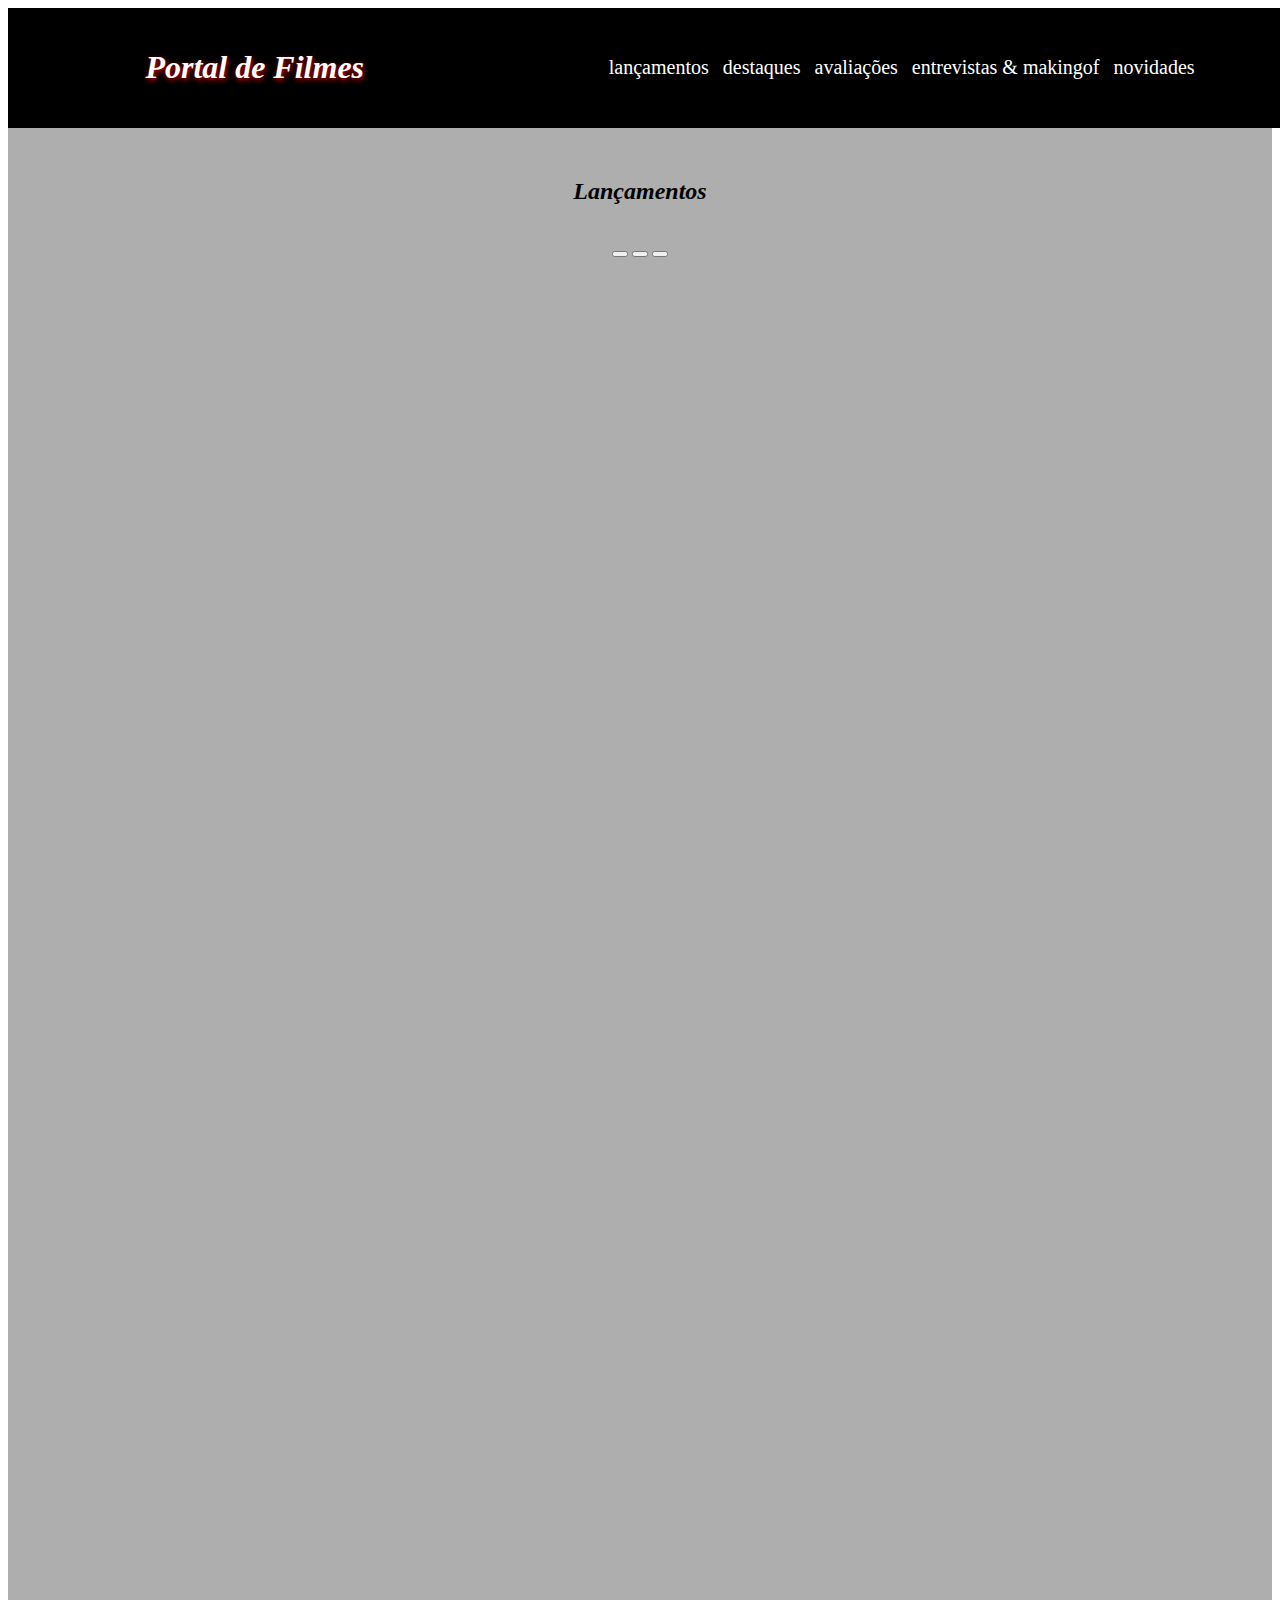
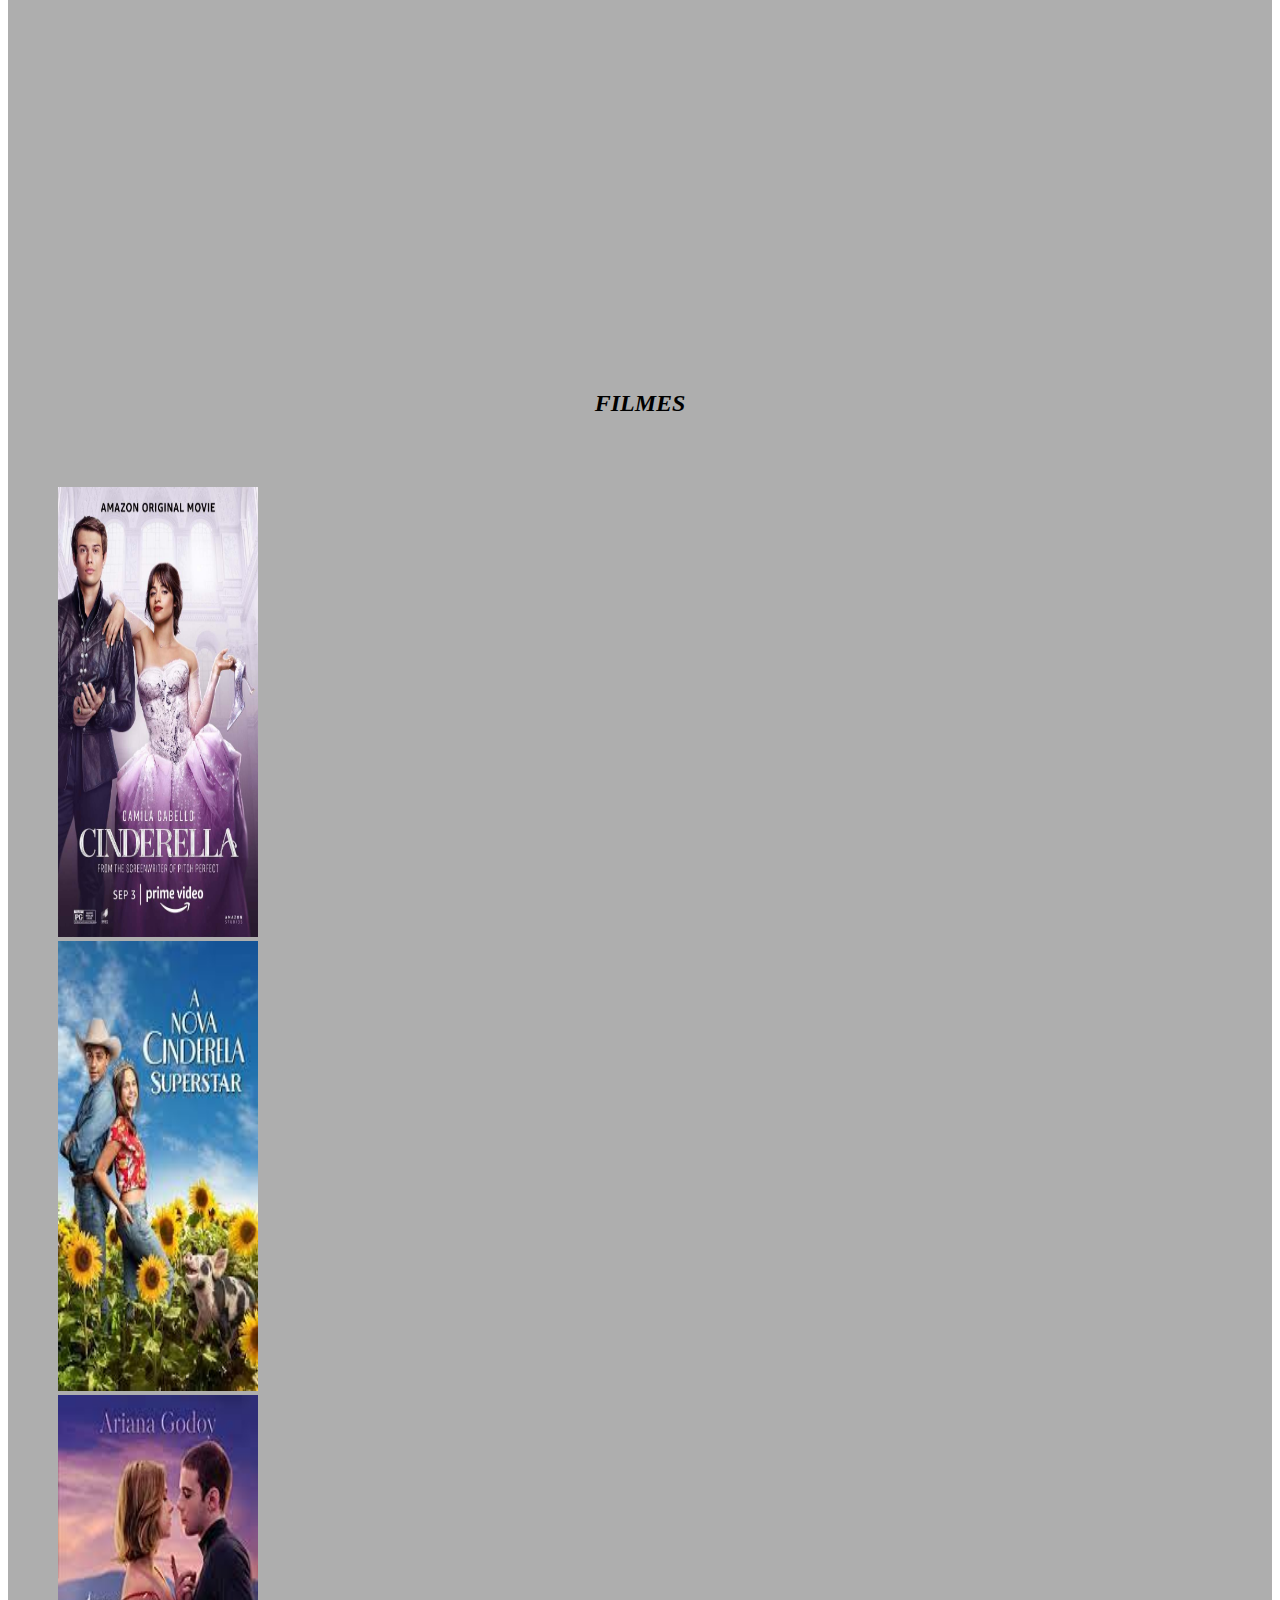
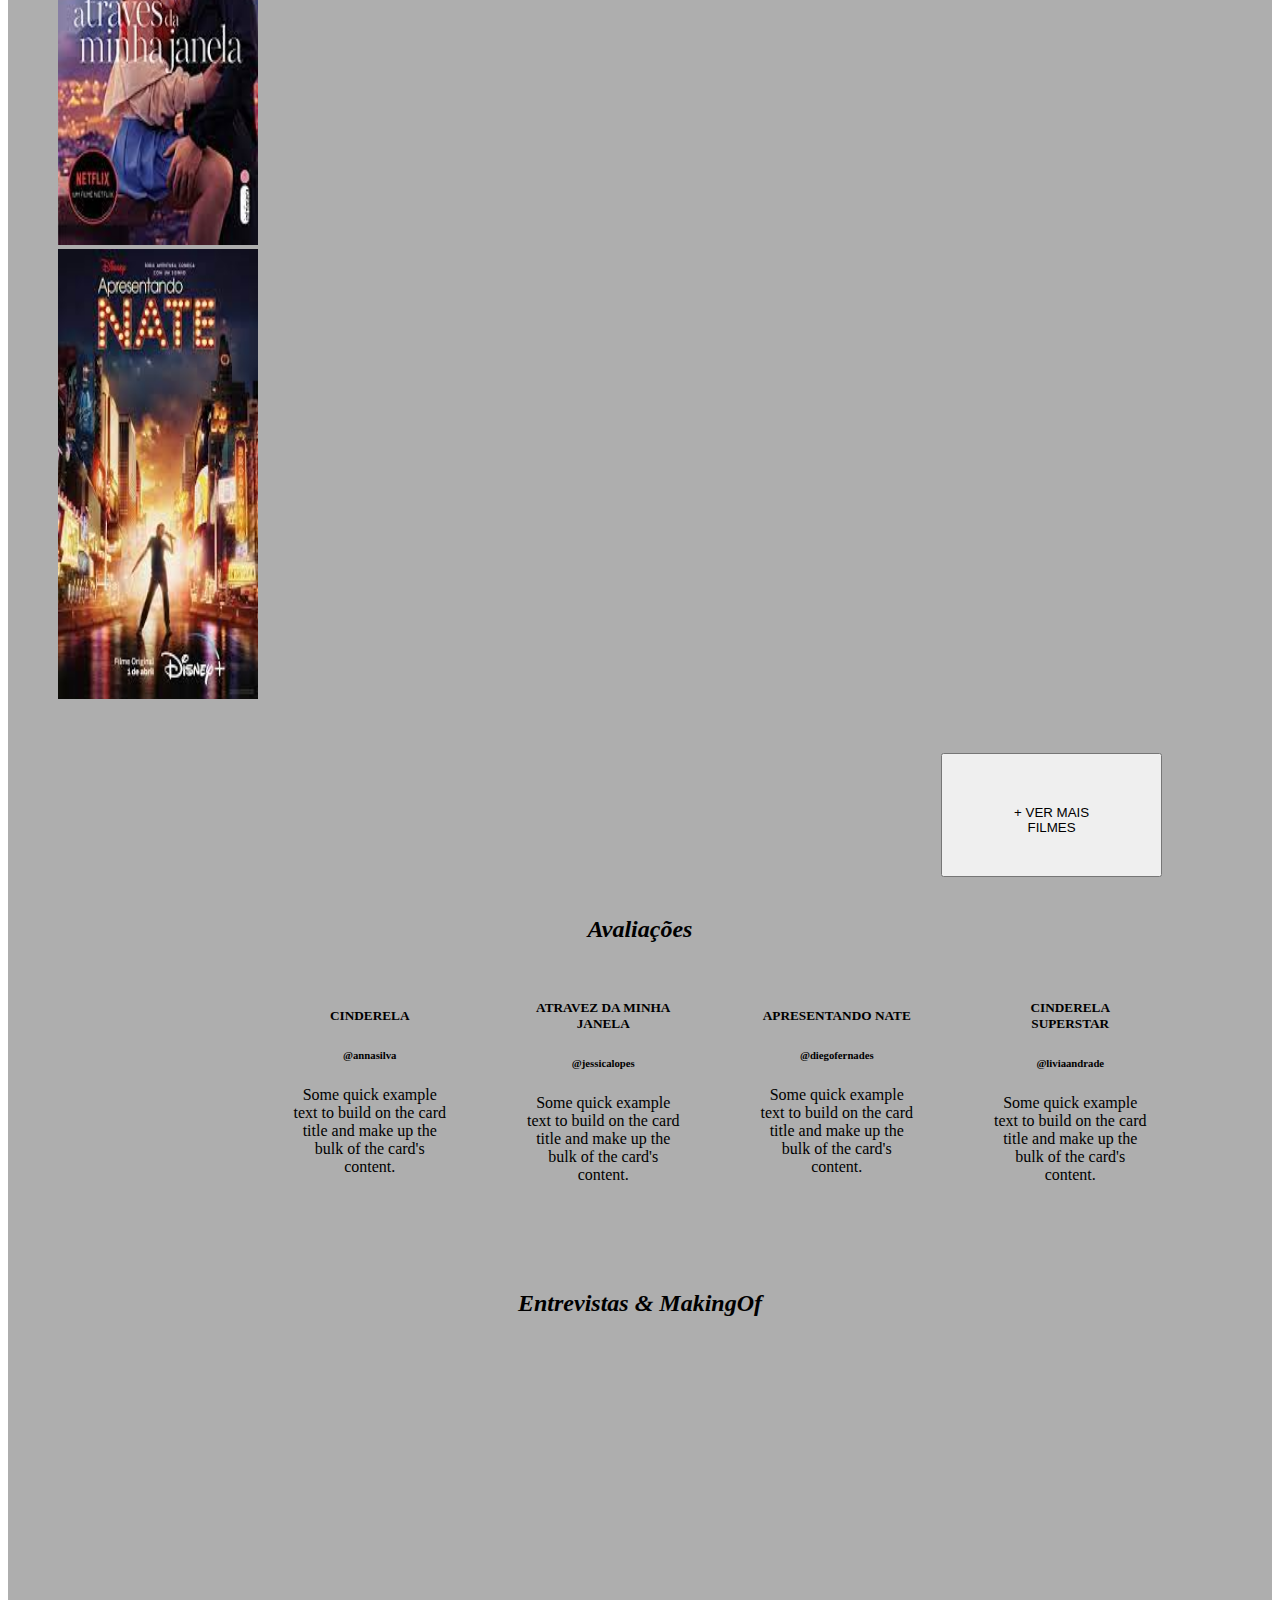
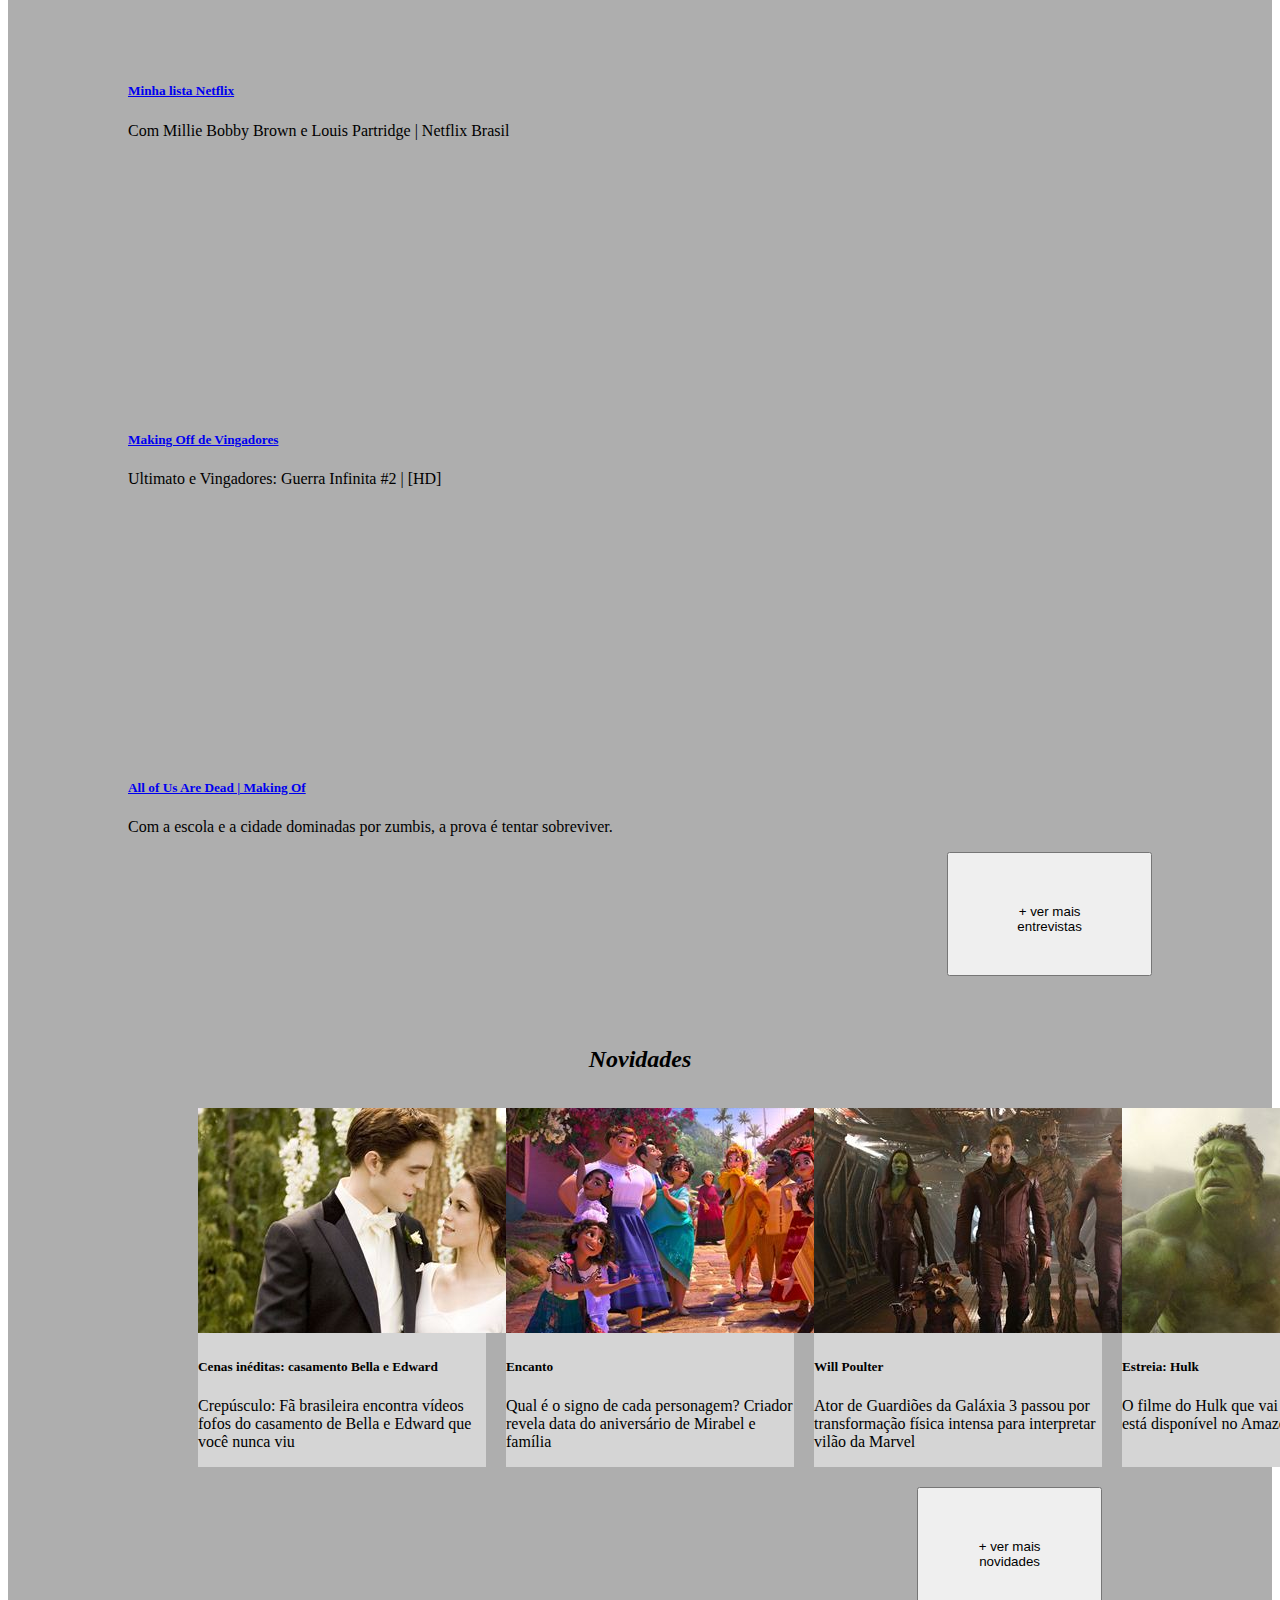
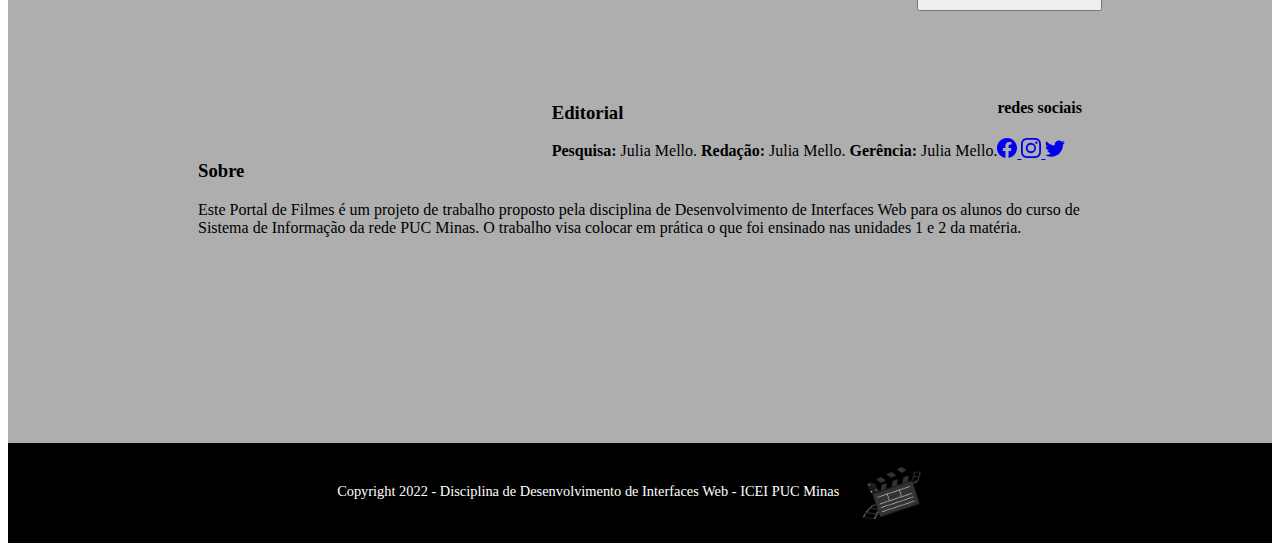
<file: PORTAL - API - JULIA/Portal-Julia/Portal/index.html>
<!DOCTYPE html>
<html lang="pt-br">
<head>
    <meta charset="UTF-8">
    <meta http-equiv="X-UA-Compatible" content="IE=edge">
    <meta name="viewport" content="width=device-width, initial-scale=1.0">
    <link rel="stylesheet" href="estilo.css">
    <link href="https://cdn.jsdelivr.net/npm/bootstrap@5.1.3/dist/css/bootstrap.min.css" rel="stylesheet" integrity="sha384-1BmE4kWBq78iYhFldvKuhfTAU6auU8tT94WrHftjDbrCEXSU1oBoqyl2QvZ6jIW3" crossorigin="anonymous">
    <title>Portal de Filmes</title>
</head>
<body>
  <header class="cabecalho">

  <!--RESPONSIVO-->

<div class="responsivemenu">
  <div class="collapse" id="navbarToggleExternalContent">
    <div class="bg-dark p-4">
      <nav class="nav nav-pills flex-column flex-sm-row">
        <a class="flex-sm-fill text-sm-center nav-link" href="#lançamentos">lançamentos</a>
        <a class="flex-sm-fill text-sm-center nav-link" href="#destaques">destaques</a>
        <a class="flex-sm-fill text-sm-center nav-link" href="#avaliações">avaliações</a>
        <a class="flex-sm-fill text-sm-center nav-link" href="#entrevistas-&-makingof">entrevistas & makingof</a>
        <a class="flex-sm-fill text-sm-center nav-link" href="#novidades">novidades</a>
      </nav>
    </div>
  </div>
  <nav class="navbar navbar-dark" >
    <div class="container-fluid">
      <button class="navbar-toggler" type="button" data-bs-toggle="collapse" data-bs-target="#navbarToggleExternalContent" aria-controls="navbarToggleExternalContent" aria-expanded="false" aria-label="Toggle navigation">
        <span class="navbar-toggler-icon"></span>
      </button>
    </div>
  </nav>
</div>
  <h1 class="titulozinho" style="color:#fff; text-shadow: rgb(224, 2, 2) 1px 2px 5px;"><i>Portal de Filmes</i></h1>

  <!--FIM RESPONSIVO-->

    <h1  class="nomezinho" style="color:#fff; text-shadow: rgb(224, 2, 2) 1px 2px 5px;"><i>Portal de Filmes</i></h1>
    <div class="menu">
      <nav class="nav nav-pills flex-column flex-sm-row">
        <a class="flex-sm-fill text-sm-center nav-link" href="#lançamentos">lançamentos</a>
        <a class="flex-sm-fill text-sm-center nav-link" href="#destaques">destaques</a>
        <a class="flex-sm-fill text-sm-center nav-link" href="#avaliações">avaliações</a>
        <a class="flex-sm-fill text-sm-center nav-link" href="#entrevistas-&-makingof">entrevistas & makingof</a>
        <a class="flex-sm-fill text-sm-center nav-link" href="#novidades">novidades</a>
      </nav>
    </div>

  </header>

  <main class="corpo">
      <div class="col-12">

        <!--COLUNAS CARROSEL-->
        <div class="row area-lançamentos">
          <h2 align="center" class="lancTitle"><i>Lançamentos</i></h2>
            <div class="carrossel" align="center">
            <div id="carouselExampleIndicators" class="carousel slide" data-bs-ride="carousel">
              <div class="carousel-indicators">
                <button type="button" data-bs-target="#carouselExampleIndicators" data-bs-slide-to="0" class="active" aria-current="true" aria-label="Slide 1"></button>
                <button type="button" data-bs-target="#carouselExampleIndicators" data-bs-slide-to="1" aria-label="Slide 2"></button>
                <button type="button" data-bs-target="#carouselExampleIndicators" data-bs-slide-to="2" aria-label="Slide 3"></button>
              </div>
              <div class="carousel-inner">
                <div class="carousel-item active">
                  <iframe width="1200" height="550" src="https://www.youtube.com/embed/DB9-hN0s3r8" title="YouTube video player" frameborder="0" allow="accelerometer; autoplay; clipboard-write; encrypted-media; gyroscope; picture-in-picture" allowfullscreen></iframe>
                </div>
                <div class="carousel-item">
                  <iframe width="1200" height="550" src="https://www.youtube.com/embed/EclncoIrcHc" title="YouTube video player" frameborder="0" allow="accelerometer; autoplay; clipboard-write; encrypted-media; gyroscope; picture-in-picture" allowfullscreen></iframe>
                </div>
                <div class="carousel-item">
                  <iframe width="1200" height="550" src="https://www.youtube.com/embed/ezjLr7uL90k" title="YouTube video player" frameborder="0" allow="accelerometer; autoplay; clipboard-write; encrypted-media; gyroscope; picture-in-picture" allowfullscreen></iframe>
                </div>
              </div>
              </button>
            </div>
          </div>


          <div class="carrossel-responsivo" align="center">
            <div id="carouselExampleIndicators" class="carousel slide" data-bs-ride="carousel">
              <div class="carousel-indicators">
                <button type="button" data-bs-target="#carouselExampleIndicators" data-bs-slide-to="0" class="active" aria-current="true" aria-label="Slide 1"></button>
                <button type="button" data-bs-target="#carouselExampleIndicators" data-bs-slide-to="1" aria-label="Slide 2"></button>
                <button type="button" data-bs-target="#carouselExampleIndicators" data-bs-slide-to="2" aria-label="Slide 3"></button>
              </div>
              <div class="carousel-inner">
                <div class="carousel-item active">
                  <iframe width="350" height="250" src="https://www.youtube.com/embed/DB9-hN0s3r8" title="YouTube video player" frameborder="0" allow="accelerometer; autoplay; clipboard-write; encrypted-media; gyroscope; picture-in-picture" allowfullscreen></iframe>
                </div>
                <div class="carousel-item">
                  <iframe width="350" height="250" src="https://www.youtube.com/embed/EclncoIrcHc" title="YouTube video player" frameborder="0" allow="accelerometer; autoplay; clipboard-write; encrypted-media; gyroscope; picture-in-picture" allowfullscreen></iframe>
                </div>
                <div class="carousel-item">
                  <iframe width="350" height="250" src="https://www.youtube.com/embed/ezjLr7uL90k" title="YouTube video player" frameborder="0" allow="accelerometer; autoplay; clipboard-write; encrypted-media; gyroscope; picture-in-picture" allowfullscreen></iframe>
                </div>
              </div>
              </button>
            </div>
          </div>

          </div>
        </div>

        <!--CARD DE DESTAQUES-->

        <div class="destaques">
        <h2 align="center"><i>FILMES</i></h2>

        <div class="row area-destaques">
          <div class="col-12 col-sm-12 col-md-6 col-lg-3">
            <div class="card">
              <img src="Filmes/cinderela.jpg" class="card-img-top" alt="destaques1" width="200" height="450">
            </div>
          </div>

          <div class="col-12 col-sm-12 col-md-6 col-lg-3">
            <div class="card">
              <img src="Filmes/superstar destaque.jpg" class="card-img-top" alt="destaques2" width="200" height="450">
            </div>
          </div>

          <div class="col-12 col-sm-12 col-md-6 col-lg-3">
            <div class="card">
              <img src="Filmes/atraves da janela.jpg" class="card-img-top" alt="destaques3" width="200" height="450">
            </div>
          </div>

          <div class="col-12 col-sm-12 col-md-6 col-lg-3">
            <div class="card">
              <img src="Filmes/nate.jpg" class="card-img-top" alt="destaques4" width="200" height="450">
            </div>
          </div>
        <div class="botão-api">
        <a  href="api.html" ><button type="button" class="btn btn-outline-dark"> + VER MAIS FILMES </button></a>
      </div>
      

      <div class="avaliaçoes">
        <h2 align="center" class="lancTitle"><i>Avaliações</i></h2>

        <div class="cardAV">
          <div class="cardAV" style="width: 18rem;">
            <div class="card-body">
              <h5 class="card-title" align="center">CINDERELA</h5>
              <h6 class="card-subtitle mb-2 text-muted" align="center">@annasilva</h6>
              <p class="card-text" align="center">Some quick example text to build on the card title and make up the bulk of the card's content.</p>
            </div>
          </div>
  
          <div class="cardAV" style="width: 18rem;">
            <div class="card-body">
              <h5 class="card-title" align="center">ATRAVEZ DA MINHA JANELA</h5>
              <h6 class="card-subtitle mb-2 text-muted" align="center">@jessicalopes</h6>
              <p class="card-text" align="center">Some quick example text to build on the card title and make up the bulk of the card's content.</p>
            </div>
          </div>
  
          <div class="cardAV" style="width: 18rem;">
            <div class="card-body">
              <h5 class="card-title" align="center">APRESENTANDO NATE</h5>
              <h6 class="card-subtitle mb-2 text-muted" align="center">@diegofernades</h6>
              <p class="card-text" align="center">Some quick example text to build on the card title and make up the bulk of the card's content.</p>
            </div>
          </div>

          <div class="cardAV" style="width: 18rem;">
            <div class="card-body">
              <h5 class="card-title" align="center">CINDERELA SUPERSTAR</h5>
              <h6 class="card-subtitle mb-2 text-muted" align="center">@liviaandrade</h6>
              <p class="card-text" align="center">Some quick example text to build on the card title and make up the bulk of the card's content.</p>
            </div>
          </div>
        </div>
      </div>


      <div class="entrevistas">
        <h2 align="center"><i>Entrevistas & MakingOf</i></h2>

        <div class="row entrevista_area">

          <div class="col-12 col-sm-12 col-md-6 col-lg-4">
            <div class="col-12">
              <div class="card5">
                <iframe width="350" height="250" src="https://www.youtube.com/embed/9g9Q9lq3M-A" title="YouTube video player" frameborder="0" allow="accelerometer; autoplay; clipboard-write; encrypted-media; gyroscope; picture-in-picture" allowfullscreen></iframe>
                <div class="card-body">
                 <a href="https://www.youtube.com/embed/9g9Q9lq3M-A" ><h5 class="card-title">Minha lista Netflix</h5></a>
                  <p class="card-text">Com Millie Bobby Brown e Louis Partridge | Netflix Brasil</p>
                </div>
              </div>
            </div>
          </div>

          <div class="col-12 col-sm-12 col-md-6 col-lg-4">
            <div class="col-12">
              <div class="card6">
                <iframe width="350" height="250" src="https://www.youtube.com/embed/0PfH-Zqxq9g" title="YouTube video player" frameborder="0" allow="accelerometer; autoplay; clipboard-write; encrypted-media; gyroscope; picture-in-picture" allowfullscreen></iframe>
                <div class="card-body">
                  <a href="https://www.youtube.com/embed/0PfH-Zqxq9g" ><h5 class="card-title">Making Off de Vingadores</h5></a>
                  <p class="card-text">Ultimato e Vingadores: Guerra Infinita #2 | [HD]</p>
                </div>
              </div>
            </div>
          </div>

          <div class="col-12 col-sm-12 col-md-6 col-lg-4">
            <div class="col-12">
              <div class="card7">
                <iframe width="350" height="250" src="https://www.youtube.com/embed/Tcxc8vdG9-A" title="YouTube video player" frameborder="0" allow="accelerometer; autoplay; clipboard-write; encrypted-media; gyroscope; picture-in-picture" allowfullscreen></iframe>
                <div class="card-body">
                  <a href="https://www.youtube.com/embed/Tcxc8vdG9-A" ><h5 class="card-title">All of Us Are Dead | Making Of</h5></a>
                  <p class="card-text">Com a escola e a cidade dominadas por zumbis, a prova é tentar sobreviver.</p>
                </div>
              </div>
            </div>
          </div>

        <div>
        <button type="button" class="btn btn-outline-dark">+ ver mais entrevistas</button>
      </div>

      <div class="area-novidades">
        <h2 align="center" class="lancTitle"><i>Novidades</i></h2>
        <div class="novidades">
        <div class="cardN" style="width: 18rem; background-color: rgb(213, 213, 213);">
          <img src="Filmes/NOT1.jpg" class="card-img-top" alt="...">
          <div class="card-body">
            <h5 class="card-title">Cenas inéditas: casamento Bella e Edward</h5>
            <p class="card-text">Crepúsculo: Fã brasileira encontra vídeos fofos do casamento de Bella e Edward que você nunca viu</p>
          </div>
        </div>

        <div class="cardN" style="width: 18rem; background-color: rgb(213, 213, 213);" >
          <img src="Filmes/4681024.png-c_400_225_x-f_jpg-q_x-xxyxx.jpg" class="card-img-top" alt="...">
          <div class="card-body">
            <h5 class="card-title">Encanto</h5>
            <p class="card-text">Qual é o signo de cada personagem? Criador revela data do aniversário de Mirabel e família</p>
          </div>
        </div>

        <div class="cardN" style="width: 18rem; background-color: rgb(213, 213, 213);">
          <img src="Filmes/NOT3.jpg" class="card-img-top" alt="...">
          <div class="card-body">
            <h5 class="card-title">Will Poulter</h5>
            <p class="card-text">Ator de Guardiões da Galáxia 3 passou por transformação física intensa para interpretar vilão da Marvel</p>
          </div>
        </div>

        <div class="cardN" style="width: 18rem; background-color: rgb(213, 213, 213);">
          <img src="Filmes/NOT2.jpg" class="card-img-top" alt="...">
          <div class="card-body">
            <h5 class="card-title">Estreia: Hulk</h5>
            <p class="card-text">O filme do Hulk que vai te fazer chorar já está disponível no Amazon Prime Video</p>
          </div>
        </div>
      </div>

      <div>
        <button type="button" class="btn btn-outline-dark">+ ver mais novidades</button>
      </div>

      </div>

      <div class="novidade-responsive">
        <div class="cardN" style="width: 25rem;  height:25rem ;background-color: rgb(213, 213, 213);">
          <img src="Filmes/NOT1.jpg" class="card-img-top" alt="...">
          <div class="card-body">
            <h5 class="card-title">Cenas inéditas: casamento Bella e Edward</h5>
            <p class="card-text">Crepúsculo: Fã brasileira encontra vídeos fofos do casamento de Bella e Edward que você nunca viu</p>
          </div>
        </div>

        <div class="cardN" style="width: 25rem; height:25rem ; background-color: rgb(213, 213, 213);" >
          <img src="Filmes/4681024.png-c_400_225_x-f_jpg-q_x-xxyxx.jpg" class="card-img-top" alt="...">
          <div class="card-body">
            <h5 class="card-title">Encanto</h5>
            <p class="card-text">Qual é o signo de cada personagem? Criador revela data do aniversário de Mirabel e família</p>
          </div>
        </div>

        <div class="cardN" style="width: 25rem; height:25rem ; background-color: rgb(213, 213, 213);">
          <img src="Filmes/NOT3.jpg" class="card-img-top" alt="...">
          <div class="card-body">
            <h5 class="card-title">Will Poulter</h5>
            <p class="card-text">Ator de Guardiões da Galáxia 3 passou por transformação física intensa para interpretar vilão da Marvel</p>
          </div>
        </div>

        <div class="cardN" style="width: 25rem; height:25rem ; background-color: rgb(213, 213, 213);">
          <img src="Filmes/NOT2.jpg" class="card-img-top" alt="...">
          <div class="card-body">
            <h5 class="card-title">Estreia: Hulk</h5>
            <p class="card-text">O filme do Hulk que vai te fazer chorar já está disponível no Amazon Prime Video</p>
          </div>
        </div>

      </div>

      <div class="final">
      <div class="sobre">
        <h3>Sobre</h3>
          <div class="col-12 col-sm-12 col-md-6 col-lg-4">
            <p class="card-text">Este Portal de Filmes é um projeto de trabalho proposto pela disciplina de Desenvolvimento de Interfaces Web para os alunos do curso de Sistema de Informação da rede PUC Minas. O trabalho visa colocar em prática o que foi ensinado nas unidades 1 e 2 da matéria.</p>
          </div>
        </div>

        <div class="infos">
          <div class="editorial">
            <h3>Editorial</h3>
            <div class="col-12 col-sm-12 col-md-6 col-lg-4">
            <p><strong>Pesquisa:</strong> Julia Mello. <strong>Redação:</strong> Julia Mello. <strong>Gerência:</strong> Julia Mello.</p>
            </div>
          </div>

        <div class="redes">
          <h4>redes sociais</h4>
          <div class="col-12 col-sm-12 col-md-6 col-lg-4">
            <div class="redes-icons">
            <a href="https://www.pucminas.br/"><svg xmlns="http://www.w3.org/2000/svg" width="20" height="20" fill="currentColor" class="bi bi-facebook" viewBox="0 0 16 16">
              <path d="M16 8.049c0-4.446-3.582-8.05-8-8.05C3.58 0-.002 3.603-.002 8.05c0 4.017 2.926 7.347 6.75 7.951v-5.625h-2.03V8.05H6.75V6.275c0-2.017 1.195-3.131 3.022-3.131.876 0 1.791.157 1.791.157v1.98h-1.009c-.993 0-1.303.621-1.303 1.258v1.51h2.218l-.354 2.326H9.25V16c3.824-.604 6.75-3.934 6.75-7.951z"/>
            </svg>
          </a>
  
            <a href="https://www.pucminas.br/"><svg xmlns="http://www.w3.org/2000/svg" width="20" height="20" fill="currentColor" class="bi bi-instagram" viewBox="0 0 16 16">
              <path d="M8 0C5.829 0 5.556.01 4.703.048 3.85.088 3.269.222 2.76.42a3.917 3.917 0 0 0-1.417.923A3.927 3.927 0 0 0 .42 2.76C.222 3.268.087 3.85.048 4.7.01 5.555 0 5.827 0 8.001c0 2.172.01 2.444.048 3.297.04.852.174 1.433.372 1.942.205.526.478.972.923 1.417.444.445.89.719 1.416.923.51.198 1.09.333 1.942.372C5.555 15.99 5.827 16 8 16s2.444-.01 3.298-.048c.851-.04 1.434-.174 1.943-.372a3.916 3.916 0 0 0 1.416-.923c.445-.445.718-.891.923-1.417.197-.509.332-1.09.372-1.942C15.99 10.445 16 10.173 16 8s-.01-2.445-.048-3.299c-.04-.851-.175-1.433-.372-1.941a3.926 3.926 0 0 0-.923-1.417A3.911 3.911 0 0 0 13.24.42c-.51-.198-1.092-.333-1.943-.372C10.443.01 10.172 0 7.998 0h.003zm-.717 1.442h.718c2.136 0 2.389.007 3.232.046.78.035 1.204.166 1.486.275.373.145.64.319.92.599.28.28.453.546.598.92.11.281.24.705.275 1.485.039.843.047 1.096.047 3.231s-.008 2.389-.047 3.232c-.035.78-.166 1.203-.275 1.485a2.47 2.47 0 0 1-.599.919c-.28.28-.546.453-.92.598-.28.11-.704.24-1.485.276-.843.038-1.096.047-3.232.047s-2.39-.009-3.233-.047c-.78-.036-1.203-.166-1.485-.276a2.478 2.478 0 0 1-.92-.598 2.48 2.48 0 0 1-.6-.92c-.109-.281-.24-.705-.275-1.485-.038-.843-.046-1.096-.046-3.233 0-2.136.008-2.388.046-3.231.036-.78.166-1.204.276-1.486.145-.373.319-.64.599-.92.28-.28.546-.453.92-.598.282-.11.705-.24 1.485-.276.738-.034 1.024-.044 2.515-.045v.002zm4.988 1.328a.96.96 0 1 0 0 1.92.96.96 0 0 0 0-1.92zm-4.27 1.122a4.109 4.109 0 1 0 0 8.217 4.109 4.109 0 0 0 0-8.217zm0 1.441a2.667 2.667 0 1 1 0 5.334 2.667 2.667 0 0 1 0-5.334z"/>
            </svg>
          </a>
  
            <a href="https://www.pucminas.br/"><svg xmlns="http://www.w3.org/2000/svg" width="20" height="20" fill="currentColor" class="bi bi-twitter" viewBox="0 0 16 16">
              <path d="M5.026 15c6.038 0 9.341-5.003 9.341-9.334 0-.14 0-.282-.006-.422A6.685 6.685 0 0 0 16 3.542a6.658 6.658 0 0 1-1.889.518 3.301 3.301 0 0 0 1.447-1.817 6.533 6.533 0 0 1-2.087.793A3.286 3.286 0 0 0 7.875 6.03a9.325 9.325 0 0 1-6.767-3.429 3.289 3.289 0 0 0 1.018 4.382A3.323 3.323 0 0 1 .64 6.575v.045a3.288 3.288 0 0 0 2.632 3.218 3.203 3.203 0 0 1-.865.115 3.23 3.23 0 0 1-.614-.057 3.283 3.283 0 0 0 3.067 2.277A6.588 6.588 0 0 1 .78 13.58a6.32 6.32 0 0 1-.78-.045A9.344 9.344 0 0 0 5.026 15z"/>
            </svg>
            </a>
          </div>
          </div>
      </div>

    </div>
  </div>

  </main>

  <footer class="C1">
      <div class="footer_area">
        Copyright 2022 - Disciplina de Desenvolvimento de Interfaces Web - ICEI PUC Minas
        <a href="https://www.pucminas.br/"><img src="Filmes/Cica_ccexpress.png" class="logotipo_footer"></a>
      </div>
  </footer>

    <script src="https://cdn.jsdelivr.net/npm/bootstrap@5.1.3/dist/js/bootstrap.bundle.min.js" integrity="sha384-ka7Sk0Gln4gmtz2MlQnikT1wXgYsOg+OMhuP+IlRH9sENBO0LRn5q+8nbTov4+1p" crossorigin="anonymous"></script>
    <script src="https://cdn.jsdelivr.net/npm/@popperjs/core@2.10.2/dist/umd/popper.min.js" integrity="sha384-7+zCNj/IqJ95wo16oMtfsKbZ9ccEh31eOz1HGyDuCQ6wgnyJNSYdrPa03rtR1zdB" crossorigin="anonymous"></script>
    <script src="https://cdn.jsdelivr.net/npm/bootstrap@5.1.3/dist/js/bootstrap.min.js" integrity="sha384-QJHtvGhmr9XOIpI6YVutG+2QOK9T+ZnN4kzFN1RtK3zEFEIsxhlmWl5/YESvpZ13" crossorigin="anonymous"></script>

</body>
</html>
</file>
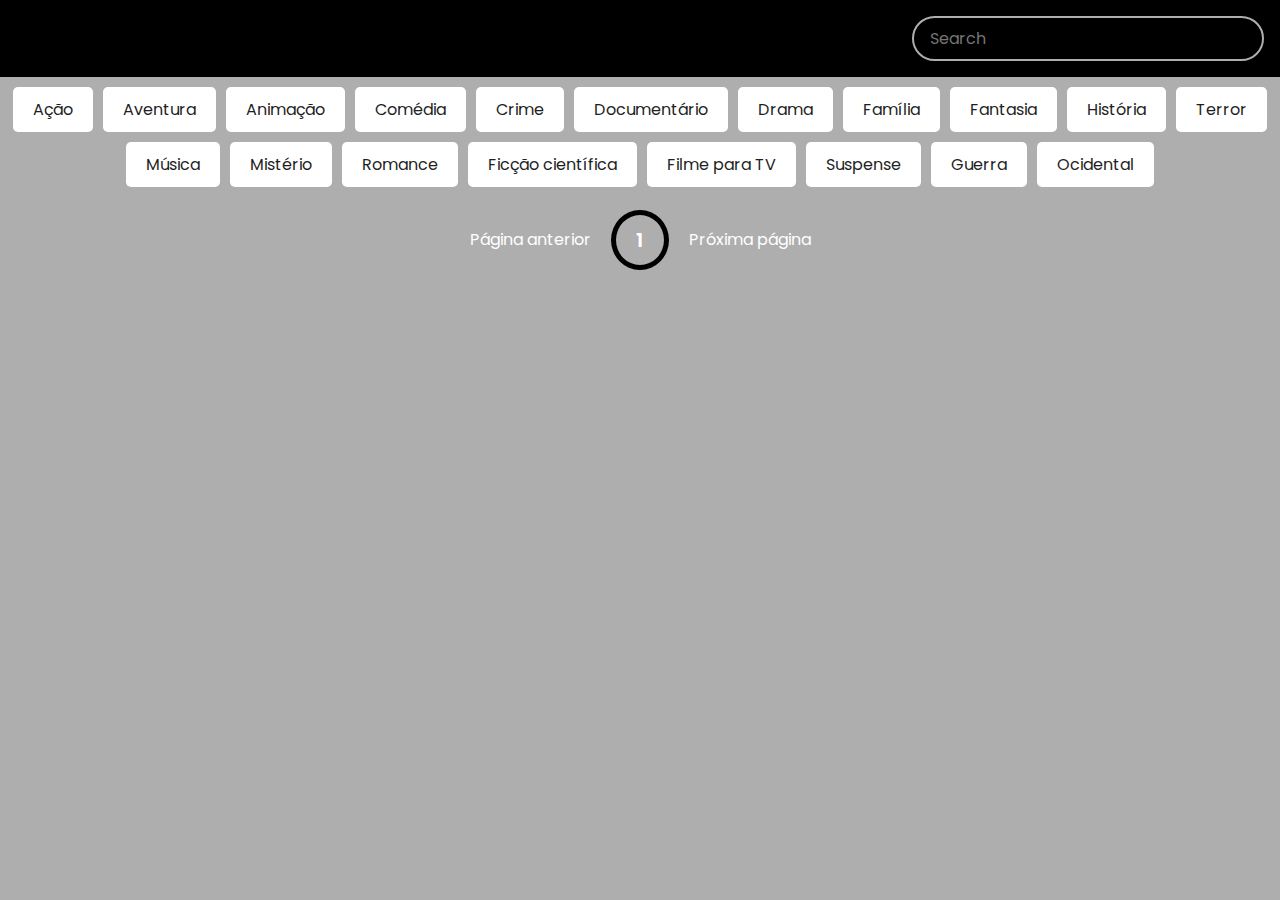
<file: PORTAL - API - JULIA/Portal-Julia/Portal/api.html>
<!DOCTYPE html>
<html lang="pt-br">
<head>
    <meta charset="UTF-8">
    <meta name="viewport" content="width=device-width, initial-scale=1.0">
    <link rel="stylesheet" href="api.css">
    <title>Movie App</title>
</head>
<body>
    
    <header>
        <form  id="form">
            <input type="text" placeholder="Search" id="search" class="search">
        </form>
    </header>
    <div id="tags"></div>
    <div id="myNav" class="overlay">

        <!-- Button to close the overlay navigation -->
        <a href="javascript:void(0)" class="closebtn" onclick="closeNav()">&times;</a>
      
        <!-- Overlay content -->
        <div class="overlay-content" id="overlay-content"></div>
        
        <a href="javascript:void(0)" class="arrow left-arrow" id="left-arrow">&#8656;</a> 
        
        <a href="javascript:void(0)" class="arrow right-arrow" id="right-arrow" >&#8658;</a>

      </div>
    <main id="main"></main>
    <div class="pagination">
        <div class="page" id="prev">Página anterior</div>
        <div class="current" id="current">1</div>
        <div class="page" id="next">Próxima página</div>

    </div>

    <script src="script.js"></script>
</body>
</html>
</file>
<file: PORTAL - API - JULIA/Portal-Julia/Portal/estilo.css>
/*INICIO DO CABEÇALHO*/
.cabecalho{
        background-color: rgb(0, 0, 0);
        width: 100%;
        display: flex;
        justify-content: space-around;
        padding: 20px 0;
        align-items: center;
        padding-left: 30px;
        
}
.menu nav a{
        font-size: 20px;
        text-decoration: none;
        color: white;
        padding-left: 10px;
}
.menu nav{
        padding-left: 20px;
}

/*FIM DO CABEÇALHO*/


/*INICIO CONTEUDO*/
.corpo{
        background-color: rgb(174, 174, 174);
}
.cardAV{
        display: flex;
        align-items: center;
        padding-left: 80px;
}
.main_area{
        margin-bottom: 20px;
}
.main h2{
        font-family: Georgia, 'Times New Roman', Times, serif;
        font-size: 40px;
        margin-top: 15px;
        font-style: italic;

}
.destaques{
        padding-top: 20px;
}
.btn{
        padding: 50px;
        padding-bottom: 40px;
        margin-left: 80%;
}
.botão-api{
        padding-top: 50px;
        padding-right: 60px;
}
.area-lançamentos{
        padding: 30px;
}
.lancTitle{
        padding-bottom: 15px;
}
.area-destaques{
        padding: 50px;
}
.avaliaçoes{
        padding: 70px;
        padding-top: 15px; 
        margin: 5px;
        align-items: center;
}
.botoes-avaliaçoes{
        float: right;
}
.botoes-entrevistas{
        padding: 10px;
        margin-left: 77%;
}
.entrevista_area{
        padding: 70px;
}
.area-novidades{
        padding: 50px;
        padding-bottom: 60px;
}
.novidades{
        display: flex;
        padding-bottom: 20px;
}
.cardN{
        margin-left: 20px;

}
.infos{
        display: flex;float: right; margin-top: -240px;
}
.redes{
        padding-top: 65px;
}
.editorial{
        display: block; padding-top: 70px;
}
.final{
        padding: 70px; 
}

.main h3{
        font-family: 'Times New Roman', Times, serif;font-size: 40px; margin-top: 15px;
}

/*FIM CONTEUDO*/


/*INICIO MENU RESPONSIVO*/


/*FIM MENU RESPONSIVO*/



/*INICIO RODAPE*/
.C1{
        bottom: 0px;
        width: 100%;
        height: 60%;
        background-color: rgb(0, 0, 0);
}
.footer_area{
        width: 100%;
        text-align: center;
        font-size: 0.9em;
        color: white;
}
.logotipo_footer{
        width: 100px;
        vertical-align: middle;
}
/*FIM RODAPE*/


/* INICIO RESPONSIVIDADE*/

@media screen and (min-width:240px) and (max-width:500px) {
        .menu{
                display: none;
        }
        .responsivemenu{
                align-items: center;
                float: left;
                margin-right: -100px;
        }
        .titulozinho{
                float: center;
        }
        .carrossel{
                display: none;
        }
        .infos{
                display: none;
        }
        .redes{
                display: none;
        }
        .nomezinho{
                display: none;
        }
        .cardAV{
                display: flex;
                padding-right: 50px;
        }
        .cardAV{
                display: grid;
                padding: -20px;
        }
        .card-img-top{
                width: 100%;
        }
        .botão-api{
                margin-left: -20%;
                padding: 30px;
        }
        .area-novidades{
                display: none;
        }
}

@media screen and (min-width: 765px) and (max-width: 1002px){
        .responsivemenu{
                align-items: center;
                float: left;
                margin-right: -100px;
        }
        .titulozinho{
                float: center;
        }
        .carrossel{
                display: none;
        }
        .infos{
                display: none;
        }
        .redes{
                display: none;
        }
        .nomezinho{
                display: none;
        }
        .cardAV{
                display: grid;
                padding: -20px;
        }
        .card-img-top{
                width: 100%;
        }
        .botão-api{
                margin-left: 50%;
        }
        .area-novidades{
                display: none;
        }
        
}

@media screen and (min-width: 501px) and (max-width: 1000px){
        .menu{
                display: none;
        }
        .responsivemenu{
                align-items: center;
                float: left;
                margin-right: -100px;
        }
        .titulozinho{
                float: center;
        }
        .carrossel{
                display: none;
        }
        .infos{
                display: none;
        }
        .redes{
                display: none;
        }
        .nomezinho{
                display: none;
        }
        .cardAV{
                display: grid;
                padding: -20px;
        }
        .card-img-top{
                width: 100%;
        }
        .botão-api{
                margin-left: -40%;
        }
        .area-novidades{
                display: none;
        }
}

@media screen and (min-width: 1001px) and (max-width: 1600px){
        .responsivemenu{
                display: none;
        }
        .carrossel-responsivo{
                display: none;
        }
        .novidade-responsive{
                display: none;
        }
        .titulozinho{
                display: none;
        }
}
    
    /* FIM RESPONSIVIDADE*/
</file>
<file: PORTAL - API - JULIA/Portal-Julia/Portal/api.css>
@import url('https://fonts.googleapis.com/css2?family=Poppins:wght@200;400;700&display=swap');

*{
    box-sizing: border-box;
}

:root{
    --primary-color:rgb(174, 174, 174);
    --secondary-color: rgb(0, 0, 0);
}

body{
    background-color: var(--primary-color);
    font-family: 'Poppins', sans-serif;
    margin: 0;
}


header{
    padding:1rem;
    display:flex;
    justify-content: flex-end;
    background-color: var(--secondary-color);
}

.search{
    background-color: transparent;
    border: 2px solid var(--primary-color);
    padding:0.5rem 1rem;
    border-radius: 50px;
    font-size: 1rem;
    color:#fff;
    font-family: inherit;
}

.search:focus{
    outline:0;
    background-color: var(--primary-color);
}

.search::placeholder{
    color: orangee;
}

main{
    display:flex;
    flex-wrap: wrap;
    justify-content: center;
}

.movie {
    width: 200px;
    margin: 1rem;
    border-radius: 3px;
    box-shadow: 0.2px 4px 5px rgba(0,0,0,0.1);
    background-color: var(--secondary-color);
    position:relative;
    overflow: hidden;
}


.movie img{
    width:100%;
}

.movie-info{
    color:#eee;
    display: flex;
    align-items: center;
    justify-content: space-between;
    padding: 0.5rem 1rem 1rem;
    letter-spacing: 0.5px;
}

.movie-info h3{
    margin-top: 0;
}

.movie-info span{
    background-color: var(--primary-color);
    padding: 0.25rem 0.5rem;
    border-radius: 3px;
    font-weight: bold;
}

.movie-info span.green{
    color:rgb(109, 62, 166);
}

.movie-info span.orange{
    color:rgb(0, 0, 0);
}

.movie-info span.red{
    color:rgb(41, 76, 125);
}

.overview{
    position:absolute;
    left:0;
    right:0;
    bottom:0;
    background-color: rgb(173, 173, 173);
    padding: 1rem;
    max-height: 100%;
    transform:translateY(101%);
    transition:transform 0.3s ease-in;
}

.movie:hover .overview{
    transform:translateY(0)
}

#tags{
    width:100%;
    display:flex;
    flex-wrap: wrap;
    justify-content: center;
    align-items: center;
    margin: 5px auto;
}

.tag{
    color:rgb(31, 31, 31);
    padding:10px 20px;
    background-color: rgb(255, 255, 255);
    border-radius: 5px;
    
    margin:5px;
    display:inline-block;
    cursor: pointer;
}

.no-results{
    color:rgb(173, 173, 173);
}

.pagination{
    display:flex;
    margin:10px 30px;
    align-items: center;
    justify-content: center;
    color:white;
}

.page{
    padding:20px;
    cursor:pointer;
}

.page.disabled{
    cursor:not-allowed;
    color:grey;
}

.current{
    padding: 10px 20px;
    border-radius: 50%;
    border: 5px solid rgb(0, 0, 0);
    font-size: 20px;
    font-weight: 600;
}

.know-more{
    background-color: rgb(0, 0, 0);
    color:white;
    font-size: 16px;
    font-weight: bold;
    border:0;
    border-radius: 50px;
    padding: 10px 20px;
    margin-top: 5px;
}
/* The Overlay (background) */
.overlay {
    /* Height & width depends on how you want to reveal the overlay (see JS below) */   
    height: 100%;
    width: 0;
    position: fixed; /* Stay in place */
    z-index: 1; /* Sit on top */
    left: 0;
    top: 0;
    background-color: rgb(0,0,0); /* Black fallback color */
    background-color: rgba(0,0,0, 0.9); /* Black w/opacity */
    overflow-x: hidden; /* Disable horizontal scroll */
    transition: 0.5s; /* 0.5 second transition effect to slide in or slide down the overlay (height or width, depending on reveal) */
  }
  
  /* Position the content inside the overlay */
  .overlay-content {
    position: relative;
    top: 10%; /* 25% from the top */
    width: 100%; /* 100% width */
    text-align: center; /* Centered text/links */
    margin-top: 30px; /* 30px top margin to avoid conflict with the close button on smaller screens */
  }
  
  /* The navigation links inside the overlay */
  .overlay a {
    padding: 8px;
    text-decoration: none;
    font-size: 36px;
    color: #818181;
    display: block; /* Display block instead of inline */
    transition: 0.3s; /* Transition effects on hover (color) */
  }
  
  /* When you mouse over the navigation links, change their color */
  .overlay a:hover, .overlay a:focus {
    color: #ffffff;
  }
  
  /* Position the close button (top right corner) */
  .overlay .closebtn {
    position: absolute;
    top: 20px;
    right: 45px;
    font-size: 60px;
  }
  
  /* When the height of the screen is less than 450 pixels, change the font-size of the links and position the close button again, so they don't overlap */
  @media screen and (max-height: 450px) {
    .overlay a {font-size: 20px}
    .overlay .closebtn {
      font-size: 40px;
      top: 15px;
      right: 35px;
    }
  }


  .embed.hide{
      display: none;
  }

  .embed.show{
      display: inline-block;
  }

  .arrow{
      position: absolute;
      font-size: 40px;
  }

  .arrow.left-arrow{
      top:50%;
      left:5%;
      transform: translateY(-50%);
  }

  
  .arrow.right-arrow{
    top:50%;
    transform: translateY(-50%);
    right:5%;
}

.dots{
    margin-top: 30px;
}

.dots .dot {
    padding: 5px 15px;
    border-radius: 50%;
    border: 5px solid var(--secondary-color);
    color: white;
    font-size: 20px;
    font-weight: 600;
    margin: 5px;
}

.dots .dot.active{
    border-color: rgb(0, 0, 0);
}
</file>
